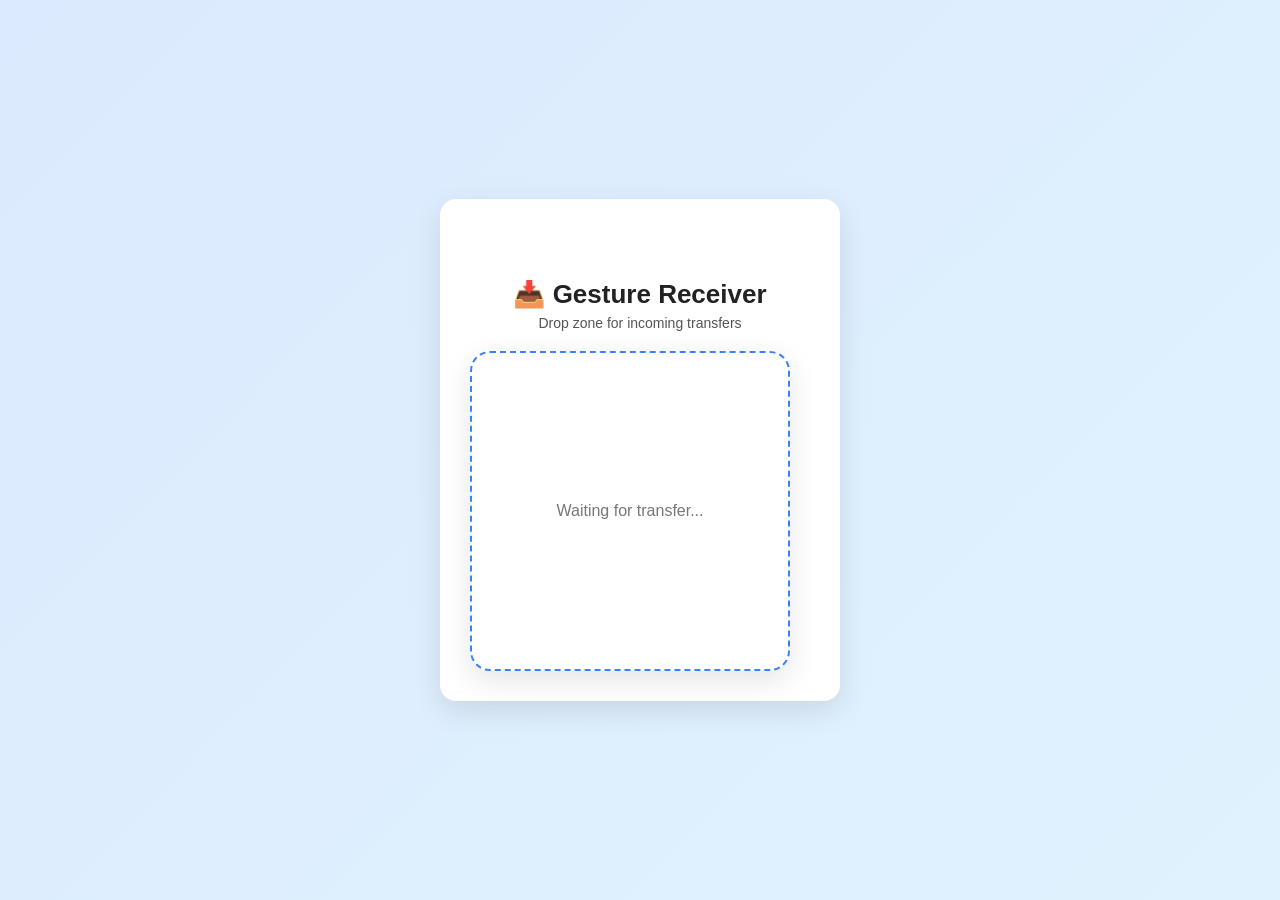
<file: client/gesture_receiver.html>
<!DOCTYPE html>
<html>

<head>
  <title>Gesture Receiver</title>
  <link rel="stylesheet" href="style.css">
</head>

<body class="receiver-page">

  <div class="container">

    <h1>📥 Gesture Receiver</h1>
    <p class="subtitle">Drop zone for incoming transfers</p>

    <div id="box">
      <p class="placeholder">Waiting for transfer...</p>
    </div>

  </div>
  <script src="receiver.js"></script>
</body>

</html>
</file>
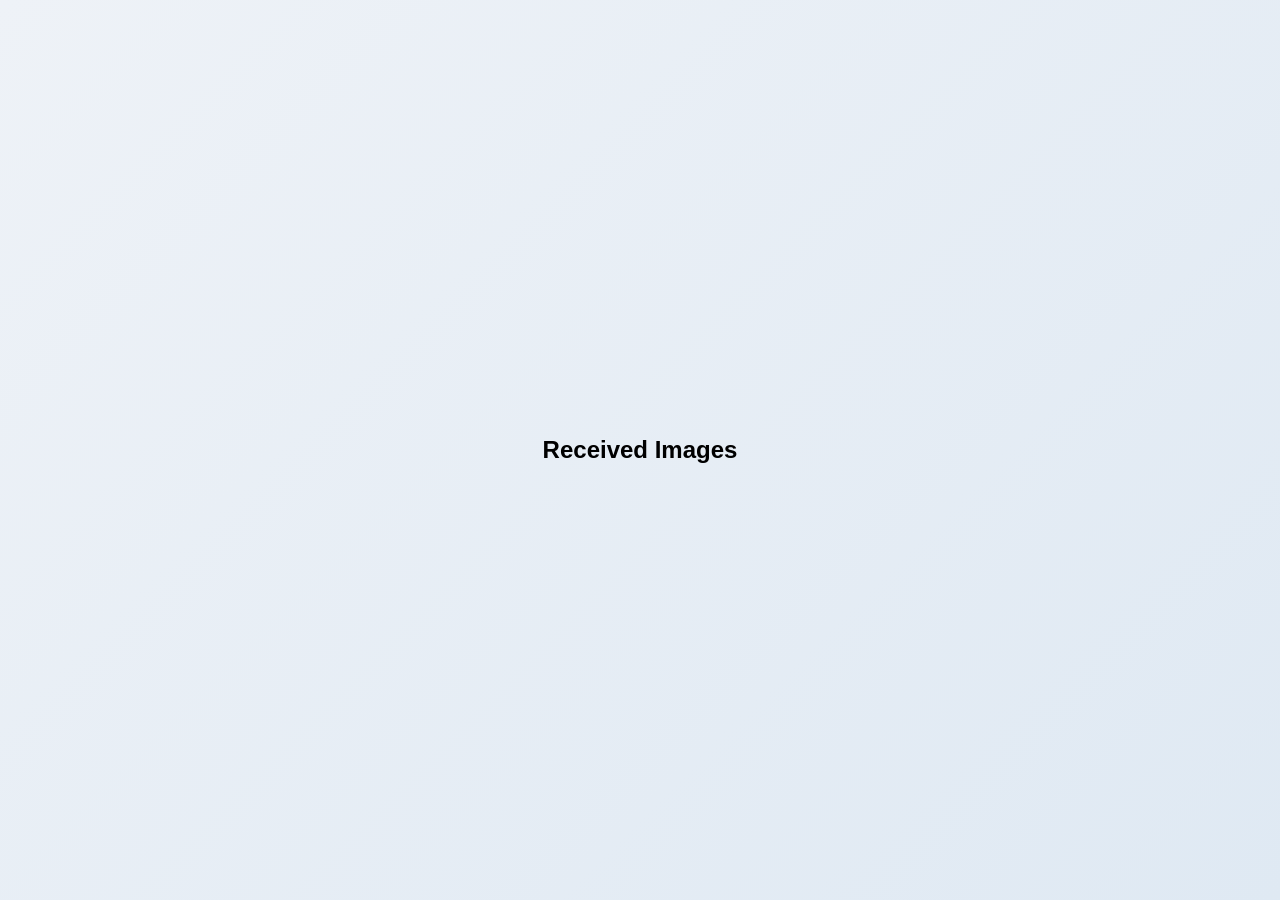
<file: client/receiver.html>
<!DOCTYPE html>
<html>
<head>
  <title>Receiver</title>
  <link rel="stylesheet" href="style.css">
</head>
<body>

<h2>Received Images</h2>

<div id="gallery"></div>

<script>
const socket = new WebSocket("ws://10.36.5.197:8081");

const gallery = document.getElementById("gallery");

socket.onmessage = (event) => {
  const data = JSON.parse(event.data);

  if (data.type === "IMAGE") {
    const img = document.createElement("img");
    img.src = data.data;
    img.width = 200;

    gallery.appendChild(img);
  }
};
</script>

</body>
</html>
</file>
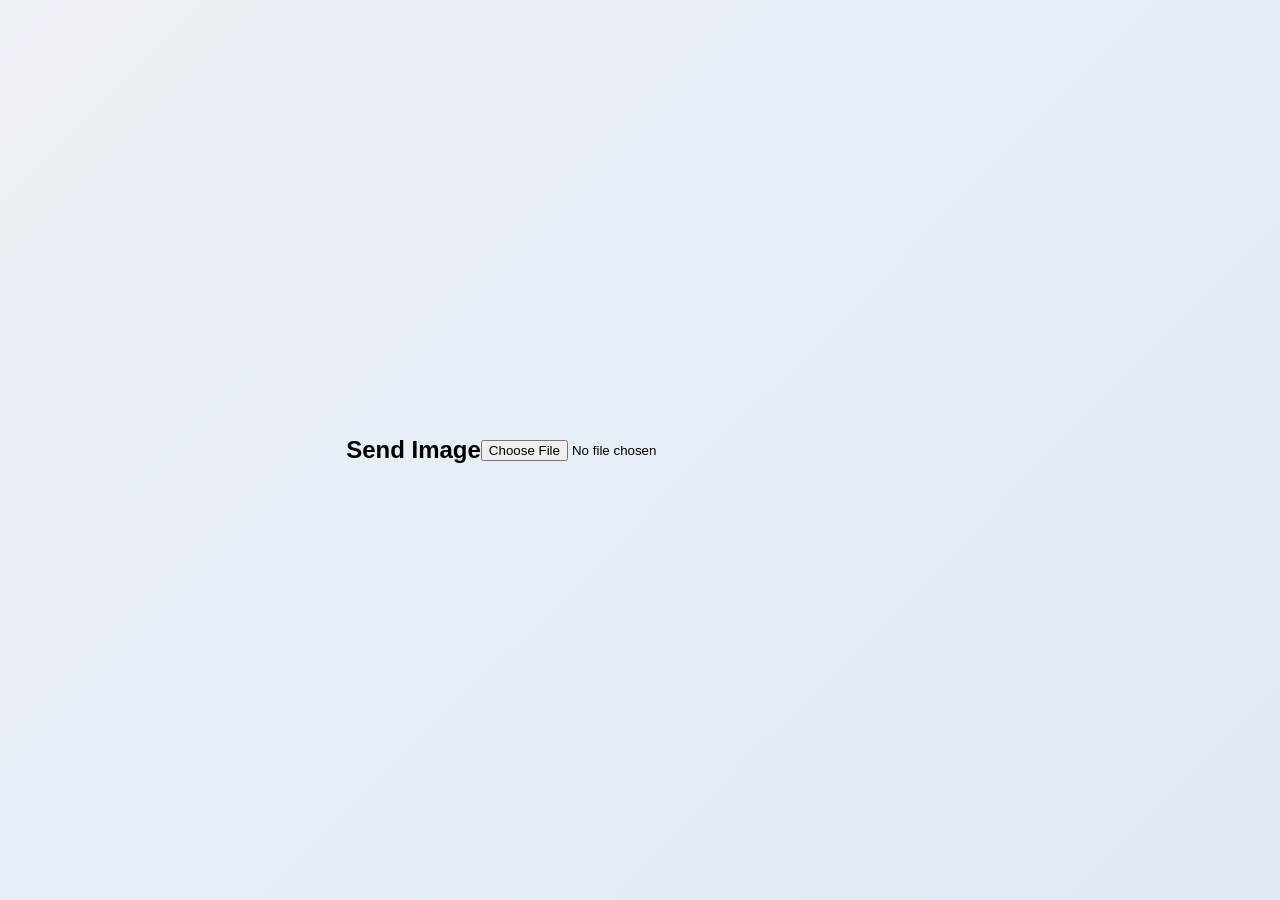
<file: client/sender.html>
<!DOCTYPE html>
<html>
<head>
  <title>Sender</title>
  <link rel="stylesheet" href="style.css">
</head>
<body>

<h2>Send Image</h2>

<input type="file" id="fileInput">
<br><br>

<img id="preview" width="200">

<script>
const socket = new WebSocket("ws://localhost:8081");

const fileInput = document.getElementById("fileInput");
const preview = document.getElementById("preview");

fileInput.addEventListener("change", () => {
  const file = fileInput.files[0];

  const reader = new FileReader();

  reader.onload = function () {
    const base64 = reader.result;

    preview.src = base64;

    socket.send(JSON.stringify({
      type: "IMAGE",
      data: base64
    }));
  };

  reader.readAsDataURL(file);
});
</script>

</body>
</html>
</file>
<file: client/style.css>
/* Reset */
* {
  margin: 0;
  padding: 0;
  box-sizing: border-box;
}

/* Background */
body {
  font-family: 'Segoe UI', Arial, sans-serif;
  background: linear-gradient(135deg, #eef2f7, #dfe9f3);
  height: 100vh;
  display: flex;
  justify-content: center;
  align-items: center;
}

/* Main container */
.container {
  background: white;
  padding: 30px;
  border-radius: 16px;
  box-shadow: 0 10px 30px rgba(0,0,0,0.1);
  text-align: center;
  width: 600px;
  margin-top: 200px;
}

/* Title */
h1 {
  font-size: 26px;
  margin-bottom: 5px;
  color: #333;
}
.subtitle {
  color: #777;
  font-size: 14px;
  margin-bottom: 20px;
}

/* Camera area */
.camera-box {
  position: relative;
  width: 100%;
  height: 350px;
  background: #000;
  border-radius: 12px;
  overflow: hidden;
}

video, canvas {
  position: absolute;
  width: 100%;
  height: 100%;
  object-fit: cover;
  transform: translateX(-50%);
}

/* Floating image */
/* Floating image - TOP HERO STYLE */
#floating {
  position: absolute;
  top: 120px;              /* move into top blank space */
  left: 50%;
  transform: translateX(-50%);
  width: 130px;           /* bigger size */
  border-radius: 16px;
  box-shadow: 0 15px 40px rgba(0,0,0,0.3);
  z-index: 10;
}

/* Optional hover effect */
#floating:hover {
  transform: scale(1.1);
}

#receiver {
  margin-top: 500px;
}

video {
  display: none;
  transform: scaleX(-1);
}

#slider {
  width: 100%;
  overflow: hidden;
  position: relative;
}

#track {
  display: flex;
  transition: transform 0.2s ease-out;
}

#track img {
  width: 300px;
  margin: 10px;
}

/* Only applies to receiver page */
.receiver-page {
  background: linear-gradient(135deg, #dbeafe, #e0f2fe);
}

/* Container */
.receiver-page .container {
  text-align: center;
  width: 400px;
  margin: auto;
  padding-top: 80px;
}

/* Title */
.receiver-page h1 {
  font-size: 26px;
  color: #222;
}

.receiver-page .subtitle {
  font-size: 14px;
  color: #555;
  margin-bottom: 20px;
}

/* Drop Box */
.receiver-page #box {
  width: 320px;
  height: 320px;
  border-radius: 20px;
  border: 2px dashed #3b82f6;
  display: flex;
  justify-content: center;
  align-items: center;
  flex-wrap: wrap;
  background: rgba(255,255,255,0.6);
  backdrop-filter: blur(10px);
  transition: all 0.3s ease;
  box-shadow: 0 10px 30px rgba(0,0,0,0.1);
}

/* Active glow */
.receiver-page #box.active {
  border-color: #2563eb;
  box-shadow: 0 0 30px rgba(59,130,246,0.5);
}

/* Placeholder */
.receiver-page .placeholder {
  color: #777;
}

/* Image */
.receiver-page #box img {
  width: 120px;
  margin: 10px;
  border-radius: 12px;
  animation: popIn 0.4s ease;
}

/* Animation */
@keyframes popIn {
  from {
    transform: scale(0.5);
    opacity: 0;
  }
  to {
    transform: scale(1);
    opacity: 1;
  }
}
</file>
